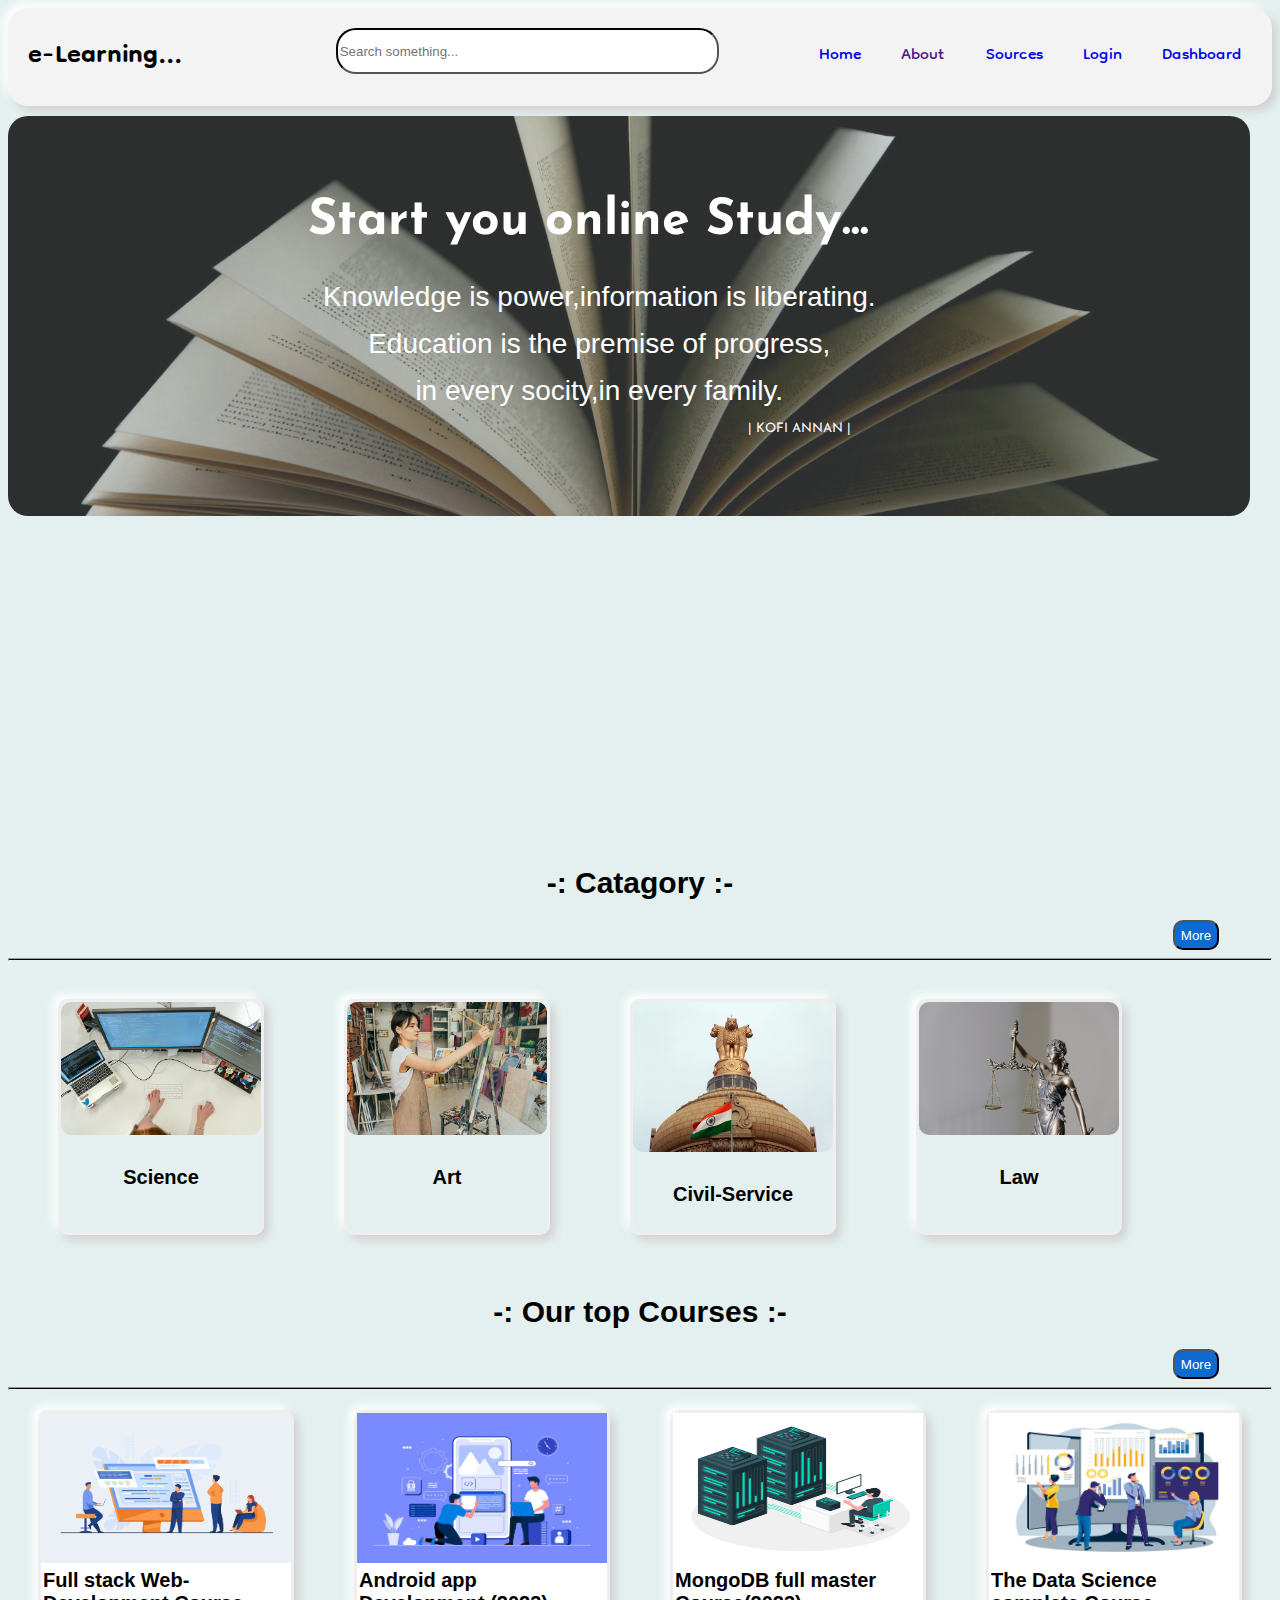
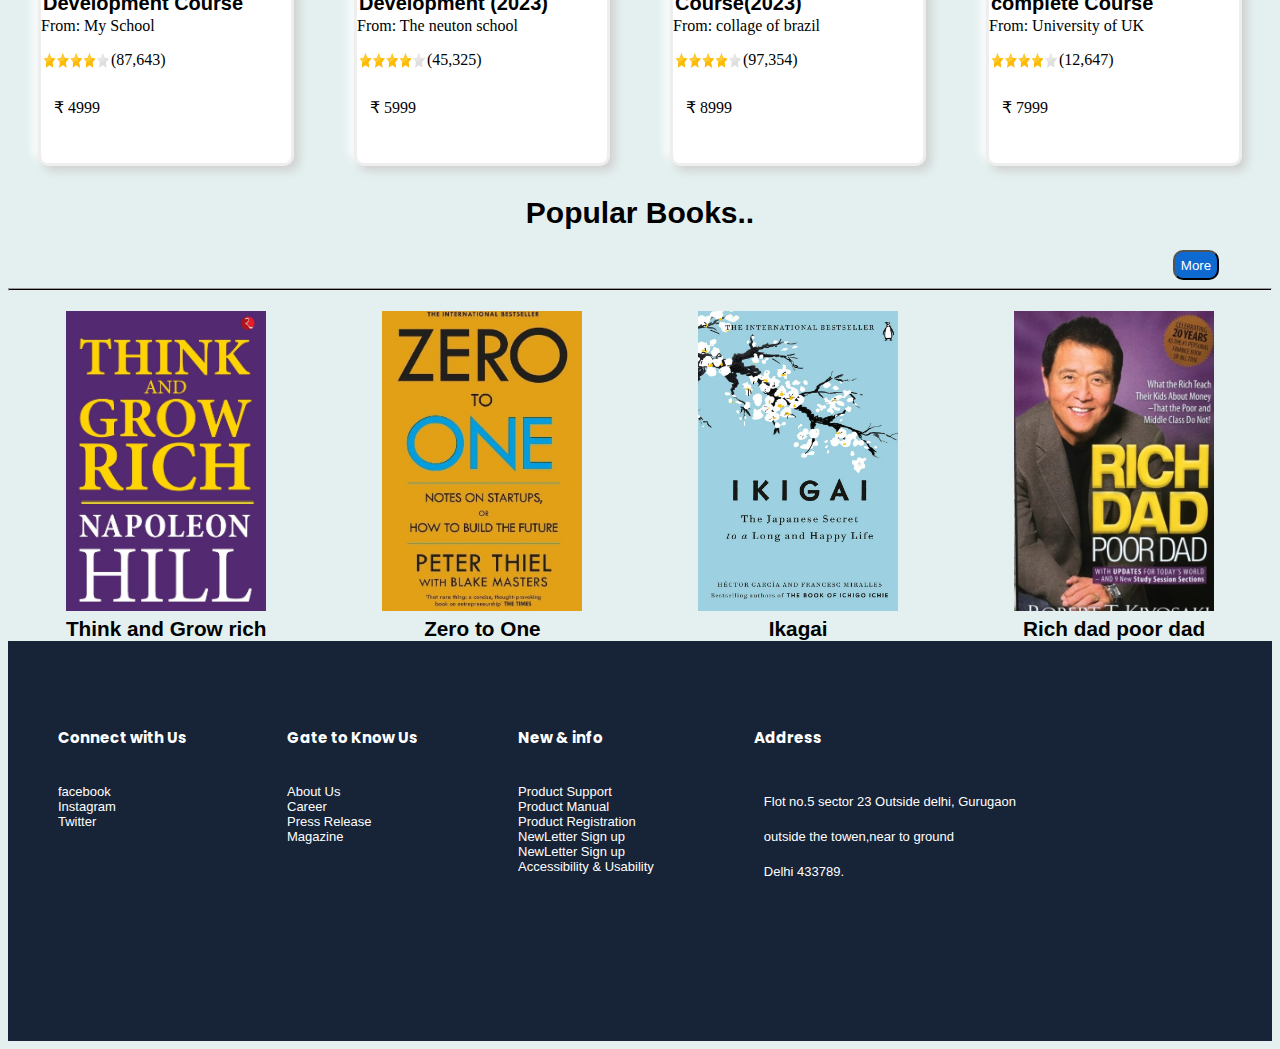
<file: index.html>
<!DOCTYPE html>
<html lang="en">
  <head>
    <meta charset="UTF-8" />
    <meta http-equiv="X-UA-Compatible" content="IE=edge" />
    <meta name="viewport" content="width=device-width, initial-scale=1.0" />
    <title>Task-4</title>
    <link rel="stylesheet" href="style.css" />
  </head>
  <body>
    <header>
      <div class="logo">
        <h1>e-Learning...</h1>
      </div>
      <input type="text" class="search" placeholder="Search something..." />
      <ul>
        <li>
          <a class="nav" id="Home" href="Home.html">Home</a>
        </li>
        <li>
          <a class="nav" id="About" href="">About</a>
        </li>
        <li>
          <a class="nav" href="sourses.html">Sources</a>
        </li>
        <li>
          <a class="nav" href="Login.html">Login</a>
        </li>
        <li>
          <a class="nav" href="Dashboard.html">Dashboard</a>
        </li>
      </ul>
    </header>

    <div class="frame1">
      <img class="img1" src="img/mikolaj-DCzpr09cTXY-unsplash.jpg" alt="" />
      <div>
        <h2>Start you online Study...</h2>
        <div class="p">
          <p class="quotes">Knowledge is power,information is liberating.</p>
          <p class="quotes">Education is the premise of progress,</p>
          <p class="quotes">in every socity,in every family.</p>
          <p class="quotes-author">| KOFI ANNAN |</p>
        </div>
      </div>
    </div>

    <div class="frame2">
      <h3>-: Catagory :-</h3>
      <div class="more">
        <button class="morebtn">More</button>
      </div>
      <hr />
      <div class="card">
        <div class="card-item">
          <a href=""><img class="cardimg" src="img/science.jpg" alt="" /></a>
          <h4>Science</h4>
        </div>
        <div class="card-item">
          <a href=""><img class="cardimg" src="img/art.jpg" alt="" /></a>
          <h4>Art</h4>
        </div>
        <div class="card-item">
          <a href=""
            ><img class="cardimg" src="img/civil-service.jpg" alt=""
          /></a>
          <h4>Civil-Service</h4>
        </div>
        <div class="card-item">
          <a href=""><img class="cardimg" src="img/Law.jpg" alt="" /></a>
          <h4>Law</h4>
        </div>
        
      </div>
    </div>

    <div class="frame3">
      <h3>-: Our top Courses :-</h3>
      <div class="more">
        <button class="morebtn">More</button>
      </div>
      <hr />
      <div class="courses">
        <div class="course-item">
          <a href=""
            ><img class="course-img" src="img/web development.jpg" alt="" />
          </a>
          <h4 class="course-des">Full stack Web-Development Course</h4>
          <p class="sourse">From: My School</p>
          <div class="rating">
            <img class="star" src="img/star.png" alt="" />
            <p class="rate">(87,643)</p>
          </div>
          <p class="rupee">&#8377; 4999</p>
        </div>

        <div class="course-item">
          <a href=""
            ><img class="course-img" src="img/app development.jpg" alt=""
          /></a>
          <h4 class="course-des">Android app Development (2023)</h4>
          <p class="sourse">From: The neuton school</p>
          <div class="rating">
            <img class="star" src="img/star.png" alt="" />
            <p class="rate">(45,325)</p>
          </div>
          <p class="rupee">&#8377; 5999</p>
        </div>
        <div class="course-item">
          <a href=""><img class="course-img" src="img/mongodb.jpg" alt="" /></a>
          <h4 class="course-des">MongoDB full master Course(2023)</h4>
          <p class="sourse">From: collage of brazil</p>
          <div class="rating">
            <img class="star" src="img/star.png" alt="" />
            <p class="rate">(97,354)</p>
          </div>
          <p class="rupee">&#8377; 8999</p>
        </div>
        <div class="course-item">
          <a href=""
            ><img class="course-img" src="img/data science.jpg" alt=""
          /></a>
          <h4 class="course-des">The Data Science complete Course</h4>
          <p class="sourse">From: University of UK</p>
          <div class="rating">
            <img class="star" src="img/star.png" alt="" />
            <p class="rate">(12,647)</p>
          </div>
          <p class="rupee">&#8377; 7999</p>
        </div>
      </div>
    </div>

    <div class="frame4">
      <h3>Popular Books..</h3>
      <div class="more">
        <button class="morebtn">More</button>
       </div>
      <hr />
      <div class="books">
        <div class="book-item">
          <a class="book-link" href="books/Think And Grow Rich .pdf">
            <img class="book" src="img/think and grow rich.jpg" alt="" />
            <h5>Think and Grow rich</h5>
          </a>
        </div>
        <div class="book-item">
          <a class="book-link" href="books/Zero to One.pdf">
            <img class="book" src="img/zero to one.jpg" alt="" />
            <h5>Zero to One</h5>
          </a>
        </div>
        <div class="book-item">
          <a class="book-link" href="books/Ikigai.pdf">
            <img class="book" src="img/ikigai.png" alt="" />
            <h5>Ikagai</h5>
          </a>
        </div>
        <div class="book-item">
          <a class="book-link" href="books/Rich Dad Poor Dad .pdf">
            <img class="book" src="img/rich dad poor dad.jpg" alt="" />
            <h5>Rich dad poor dad</h5>
          </a>
        </div>
      </div>
    </div>

    <div class="frame5">
      <div class="innerfooter">
        <h6>Connect with Us</h6>
        <ul class="footConnect">
          <a class="framelink" href="">facebook</a>
          <a class="framelink" href="">Instagram</a>
          <a class="framelink" href="">Twitter</a>
        </ul>
      </div>

      <div class="innerfooter">
        <h6>Gate to Know Us</h6>
        <ul class="footConnect">
          <a class="framelink" href="">About Us</a>
          <a class="framelink" href="">Career</a>
          <a class="framelink" href="">Press Release</a>
          <a class="framelink" href="">Magazine</a>
        </ul>
      </div>

      <div class="innerfooter">
        <h6>New & info</h6>
        <ul class="footConnect">
          <a class="framelink" href="">Product Support</a>
          <a class="framelink" href="">Product Manual</a>
          <a class="framelink" href="">Product Registration</a>
          <a class="framelink" href="">NewLetter Sign up</a>
          <a class="framelink" href="">NewLetter Sign up</a>
          <a class="framelink" href="">Accessibility & Usability</a>
        </ul>
      </div>

      <div class="innerfooter">
        <h6>Address</h6>
        <ul class="footConnect">
          <p class="addre">Flot no.5 sector 23 Outside delhi, Gurugaon</p>
          <p class="addre">outside the towen,near to ground</p>
          <p class="addre">Delhi 433789.</p>
        </ul>
      </div>
    </div>

    <script src="script.js"></script>
           
    </script>
  </body>
</html>
</file>
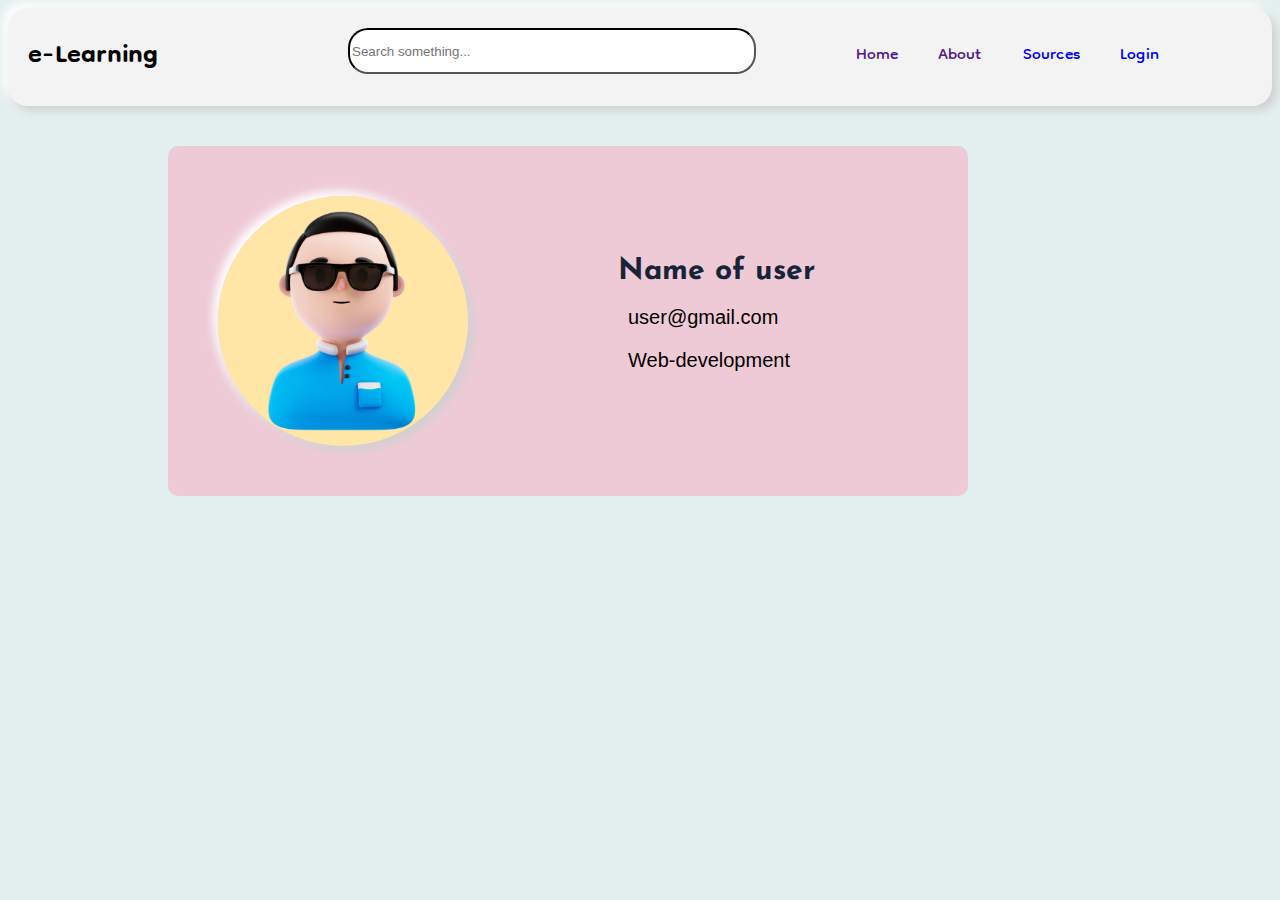
<file: Dashboard.html>
<!DOCTYPE html>
<html lang="en">
  <head>
    <meta charset="UTF-8" />
    <meta http-equiv="X-UA-Compatible" content="IE=edge" />
    <meta name="viewport" content="width=device-width, initial-scale=1.0" />
    <title>Dashboard</title>
    <link rel="stylesheet" href="style.css" />
  </head>
  <body>
    <header>
      <div class="logo">
        <h1>e-Learning</h1>
      </div>
      <input type="text" class="search" placeholder="Search something..." />
      <ul>
        <li>
          <a class="nav" id="Home" href="">Home</a>
        </li>
        <li>
          <a class="nav" href="">About</a>
        </li>
        <li>
          <a class="nav" href="sourses.html">Sources</a>
        </li>
        <li>
          <a class="nav" href="Login.html">Login</a>
        </li>
      </ul>
    </header>

    <div class="dashboard">
      <img src="img/dashboard.jpg" alt="" class="dashboard-img" />
      <div class="user-details">
        <h2 class="user-name" id="h2">Name of user</h2>
        <p class="email" id="user-email">user@gmail.com</p>
        <p class="course-name" id="course-name">Web-development</p>
      </div>
    </div>

    <script src="script.js"></script>
  </body>
</html>
</file>
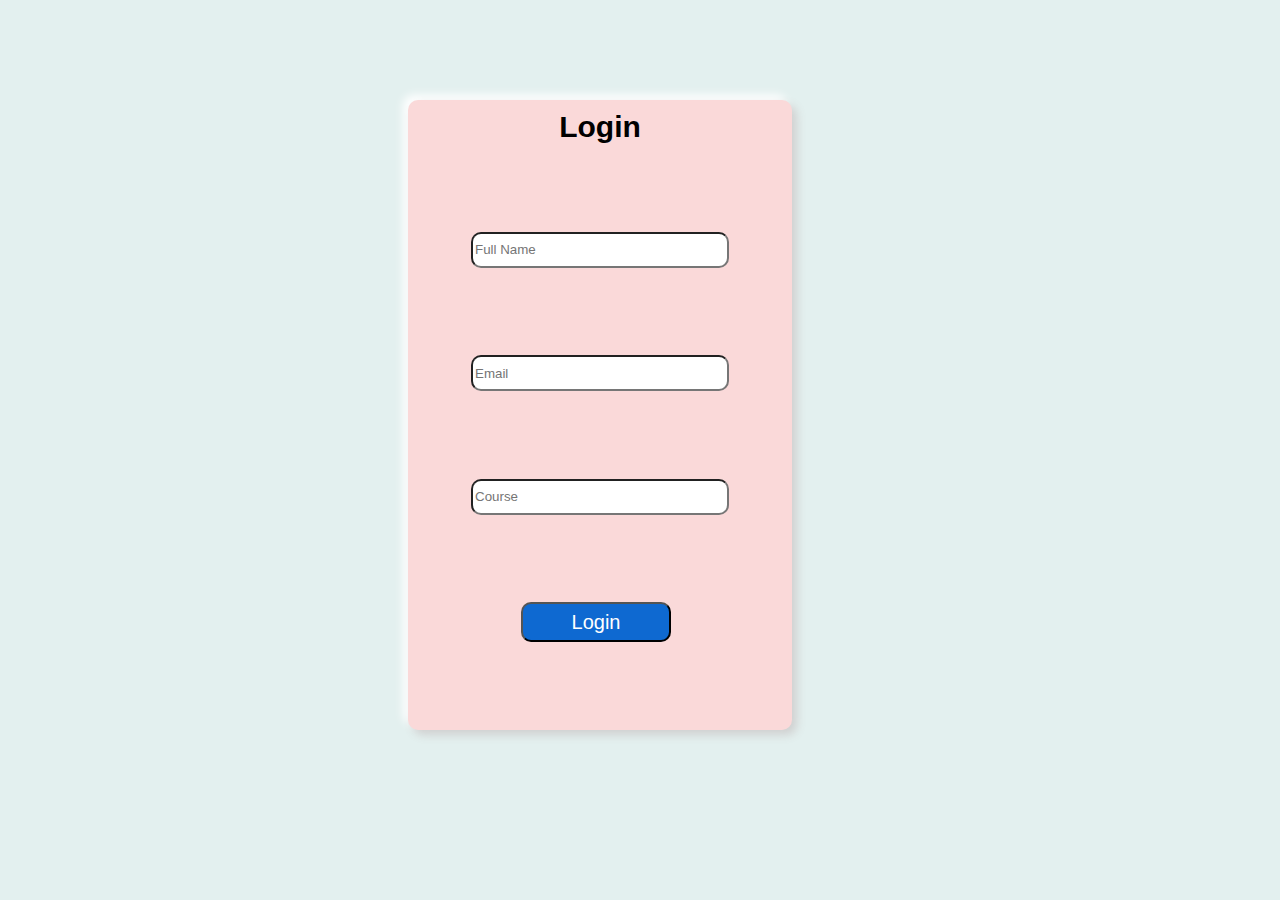
<file: Login.html>
<!DOCTYPE html>
<html lang="en">
  <head>
    <meta charset="UTF-8" />
    <meta http-equiv="X-UA-Compatible" content="IE=edge" />
    <meta name="viewport" content="width=device-width, initial-scale=1.0" />
    <title>Log in Page</title>
    <link rel="stylesheet" href="style.css" />
  </head>
  <body>
    

    <form class="form">

      <h3 class="login">Login</h3>
      <input
        class="form-details"
        id="name1"
        type="text"
        placeholder="Full Name"
        name="Name"
      />
      <input
        class="form-details"
        id="email"
        type="email"
        placeholder="Email"
        name="Email"
      />
      <input
        class="form-details"
        id="course"
        type="text"
        placeholder="Course"
        name="Course"
      />
      <button class="loginbtn" id="loginbtn" type="button">Login</button>
    </form>
    

    <script src="login.js"></script>
  </body>
</html>
</file>
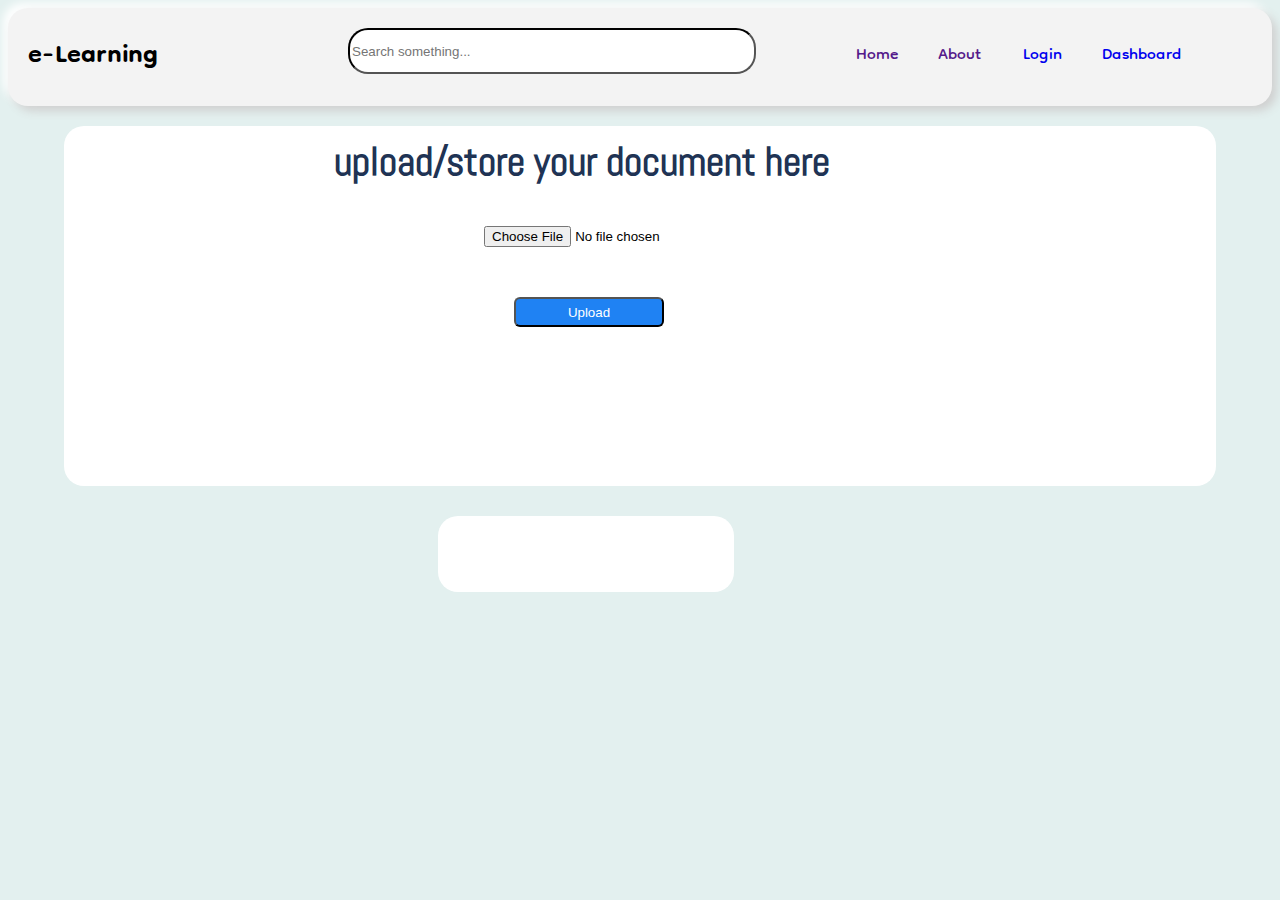
<file: sourses.html>
<!DOCTYPE html>
<html lang="en">
  <head>
    <meta charset="UTF-8" />
    <meta http-equiv="X-UA-Compatible" content="IE=edge" />
    <meta name="viewport" content="width=device-width, initial-scale=1.0" />
    <title>Sourses</title>
    <link rel="stylesheet" href="style.css" />
  </head>
  <body>
    <header>
      <div class="logo">
        <h1>e-Learning</h1>
      </div>
      <input type="text" class="search" placeholder="Search something..." />
      <ul>
        <li>
          <a class="nav" id="Home" href="">Home</a>
        </li>
        <li>
          <a class="nav" href="">About</a>
        </li>
        <li>
          <a class="nav" href="Login.html">Login</a>
        </li>
        <li>
          <a class="nav" href="Dashboard.html">Dashboard</a>
        </li>
      </ul>
    </header>

    <div class="resourse1">
      <h2 class="resours-hed">upload/store your document here</h2>

      <input class="input" id="input" type="file" name="file" />
      <button class="upload-btn" id="upload-btn" type="submit">Upload</button>
    </div>

    <div class="files" id="files">
      <a id="link" href="" target="_blank"></a>
    </div>

    <script src="script.js"></script>
  </body>
</html>
</file>
<file: style.css>
@import url("https://fonts.googleapis.com/css2?family=Dongle:wght@300;700&family=Josefin+Sans:wght@300;400&family=Montserrat:wght@300&family=Mulish:wght@200&family=Poppins:wght@300;400&display=swap");
@import url("https://fonts.googleapis.com/css2?family=Dongle:wght@300;700&family=Josefin+Sans:wght@300;400&family=Montserrat:wght@300&family=Mulish:wght@200&family=Poppins:wght@300;400&display=swap");
@import url("https://fonts.googleapis.com/css2?family=Abel&family=Sedgwick+Ave+Display&display=swap");
body {
  background-color: #e3f0ef;
}
body::-webkit-scrollbar{
  display: none;
}
header {
  display: flex;
  border-radius: 20px;
  background-color: #f3f3f3;
  box-shadow: 5px 5px 10px #d0d0d0, -5px -5px 10px #ffffff;
}
.logo {
  width: 200px;
  margin: 20px;
  margin-left: 20px;
  padding: 0px;
}
h1 {
  margin: 0;
  font-size: 40px;
  font-family: Dongle;
}

.search {
  width: 400px;
  height: 40px;
  margin: 20px;
  margin-left: 100px;
  border-radius: 20px;
  border-color: black;
}
ul {
  display: flex;
  margin: 30px;
  margin-left: 0px;
  list-style-type: none;
}
li {
  margin-left: 40px;
}
.nav {
  font-size: 25px;
  font-family: Dongle;
  text-decoration: none;
}
.nav:hover {
  color: black; /* dae6e4*/
  text-decoration: underline solid;
}
.frame1 {
  position: relative;
  margin-top: 10px;
  width: 97vw;
  height: 80vh;
  border-radius: 20px;
}
.img1 {
  position: absolute;
  width: 97vw;
  height: 400px;
  object-fit: cover;
  border-radius: 20px;
  object-fit: cover;
  opacity: 80%;
}
h2 {
  position: absolute;
  text-align: center;
  margin: 120px;
  margin-left: 300px;
  margin-top: 80px;
  font-family: Josefin Sans;
  font-size: 50px;
  color: #ffffff;
}
.p {
  position: absolute;
  text-align: center;
  margin: 120px;
  margin-left: 300px;
  margin-top: 150px;
  font-family: Josefin Sans;
  font-size: 20px;
  color: #ffffff;
}
.quotes {
  font-family: "Gill Sans", "Gill Sans MT", Calibri, "Trebuchet MS", sans-serif;
  font-size: 28px;
  text-align: center;
  margin-left: 0px;
  margin: 15px;
}
.quotes-author {
  font-size: 13px;
  text-align: center;
  margin-top: 10px;
  margin-left: 400px;
}
h3 {
  text-align: center;
  margin: 30px;
  font-size: 30px;
  margin-bottom: 20px;
  font-family: "Gill Sans", "Gill Sans MT", Calibri, "Trebuchet MS", sans-serif;
}
.more {
  align-items: center;
}
.morebtn {
  height: 30px;
  margin-left: 91vw;
  background-color: #0e69d1;
  color: #ffffff;
  border-radius: 10px;
}
hr {
  height: 1px;
  background: black;
}

.card {
  display: flex;
}
.card-item {
  margin: 30px;
  margin-left: 50px;
  border-radius: 10px;
  border-style: solid;
  border-color: rgb(238, 238, 238);
  box-shadow: 5px 5px 10px #d0d0d0, -5px -5px 10px #ffffff;
  
}
.card-item:hover {
  transform: scale(1.1);
}
.cardimg {
  width: 200px;
  border-radius: 10px;
}
h4 {
  font-size: 20px;
  font-family: "Gill Sans", "Gill Sans MT", Calibri, "Trebuchet MS", sans-serif;
  text-align: center;
}
.courses {
  margin-top: 20px;
  display: flex;
  justify-content: space-around;
}
.course-item {
  background-color: #ffffff;
  width: 250px;
  height: 350px;
  border-radius: 10px;
  border-style: solid;
  border-color: rgb(238, 238, 238);
  box-shadow: 5px 5px 10px #d0d0d0, -5px -5px 10px #ffffff;
}
.course-item:hover {
  opacity: 80%;
}
.course-img {
  width: 250px;
  height: 150px;
  border-radius: 0px;
}
.course-des {
  text-align: left;
  margin: 2px;
}
.sourse {
  margin: 0px;
}
.star {
  width: 70px;
}
.rating {
  display: flex;
  align-self: center;
}
.rupee {
  margin: 13px;
  width: 60px;
}
.books {
  margin-top: 20px;
  display: flex;
  justify-content: space-around;
}
.book {
  width: 200px;
  height: 300px;
  object-fit: cover;
}
.book:hover {
  transform: rotate(10deg);
}
.book-link {
  font-family: "Gill Sans", "Gill Sans MT", Calibri, "Trebuchet MS", sans-serif;
  text-decoration: none;
  text-align: center;
  font-size: 25px;
  text-decoration: none;
}

h5 {
  margin: 0px;
  color: black;
}
.frame5 {
  background-color: #172337;
  width: 100%;
  height: 400px;
  display: flex;
}
h6 {
  color: #ffffff;
  font-family: Poppins;
  font-size: 15px;
}
.footConnect {
  display: grid;
  padding: 0;
  margin: 0px;
}
.framelink {
  color: #ffffff;
  font-family: "Franklin Gothic Medium", "Arial Narrow", Arial, sans-serif;
  font-size: 13px;
  text-decoration: none;
}
.innerfooter {
  margin: 50px;
}
.addre {
  font-family: "Franklin Gothic Medium", "Arial Narrow", Arial, sans-serif;
  font-size: 13px;
  margin: 10px;
  color: #ffffff;
}

/* Style for Sourse Page */
.resourse1 {
  width: 90vw;
  height: 40vh;
  background: #ffffff;
  margin: auto;
  margin-top: 20px;
  align-items: center;
  border-radius: 20px;
}
.resours-hed {
  color: #203354;
  margin: 10px;
  margin-left: 270px;
  font-size: 40px;
  font-family: Abel;
}
.input {
  margin-left: 420px;
  margin-top: 100px;
}
.upload-btn {
  width: 150px;
  height: 30px;
  margin: 10px;
  margin-left: 450px;
  margin-top: 50px;
  color: #ffffff;
  background-color: #1f82f3;
  border-radius: 6px;
}
.files {
  margin: 30px;
  margin-left: 430px;
  padding: 20px;
  background: #ffffff;
  width: 20vw;
  height: 4vh;
  border-radius: 20px;
}
.files:hover {
  transform: scale(0.9);
}
a.link {
  text-decoration: none;
  color: black;
  font-size: 15px;
  font-family: "Gill Sans", "Gill Sans MT", Calibri, "Trebuchet MS", sans-serif;
  margin: auto;
  padding: 20px;
  text-align: center;
  margin-left: 30px;
}
/* Style for Dashboard page */
.dashboard {
  width: 800px;
  margin-left: 160px;
  display: flex;
  background-color: #eecad6;
  border-radius: 10px;
  margin-top: 40px;
}
.dashboard-img {
  margin: 50px;
  width: 250px;
  height: 250px;
  border-radius: 50%;
  object-fit: cover;
  box-shadow: 5px 5px 10px #d0d0d0, -5px -5px 10px #ffffff;
}
.user-name {
  margin-top: 110px;
  margin-left: 100px;
  font-size: 30px;
  color: #172337;
}
.email {
  font-size: 20px;
  font-family: "Franklin Gothic Medium", "Arial Narrow", Arial, sans-serif;
  margin-top: 160px;
  color: 172337;
  margin-left: 110px;
}
.course-name {
  font-size: 20px;
  font-family: "Franklin Gothic Medium", "Arial Narrow", Arial, sans-serif;
  color: 172337;
  margin-left: 110px;
}
.form {
  display: grid;
  width: 30vw;
  height: 70vh;
  background-color: #fad9d9;
  justify-content: center;
  margin-top: 100px;
  margin-left: 400px;
  border-radius: 10px;
  box-shadow: 5px 5px 10px #d0d0d0, -5px -5px 10px #ffffff;
}
.form-details {
  width: 250px;
  height: 30px;
  border-radius: 10px;
}
.login {
  color: #000000;
  font-size: 30px;
  margin: 0px;
  margin-top: 10px;
}
.loginbtn {
  width: 150px;
  height: 40px;
  margin-left: 50px;
  border-radius: 10px;
  background-color: #0e69d1;
  color: #ffffff;
  font-size: 20px;
}
.loginbtn:hover {
  opacity: 80%;
  transform: scale(0.9);
}

/* For Small devices */
@media screen and (min-width: 300px) and (max-width: 420px) {
  header {
    width: 345px;
    display: grid;
    align-items: center;
  }
  .logo {
    margin: auto;
    width: 80px;
    margin-left: 130px;
    padding: 0px;
  }
  h1 {
    font-size: 20px;
    font-family: Dongle;
  }
  .search {
    width: 150px;
    height: 25px;
    margin: auto;
    margin-left: 90px;
    border-radius: 20px;
    border-color: rgb(74, 64, 64);
  }
  ul {
    display: flex;
    margin: 5px;
    padding: 0px;
    margin-left: 0px;
    list-style-type: none;
  }
  li {
    margin-left: 27px;
  }
  .nav {
    font-size: 20px;
    font-family: Dongle;
    text-decoration: none;
  }
  .frame1 {
    position: relative;
    margin-top: 10px;
    width: 97vw;
    height: 50vh;
    border-radius: 20px;
  }
  .img1 {
    position: absolute;
    width: 97vw;
    height: 400px;
    object-fit: cover;
    border-radius: 20px;
    object-fit: cover;
    opacity: 80%;
  }
  h2 {
    position: absolute;
    text-align: center;
    margin: 0px;
    margin-left: 10px;
    margin-top: 20px;
    font-family: Josefin Sans;
    font-size: 40px;
    color: #ffffff;
  }
  .p {
    position: absolute;
    text-align: center;
    margin: 10px;
    margin-left: 19px;
    margin-top: 150px;
    font-family: Josefin Sans;
    font-size: 5px;
    color: #ffffff;
  }
  .quotes {
    font-family: "Gill Sans", "Gill Sans MT", Calibri, "Trebuchet MS",
      sans-serif;
    font-size: 16px;
    text-align: center;
    margin-left: 0px;
    margin: 1px;
  }
  .quotes-author {
    font-size: 10px;
    text-align: center;
    margin-top: 10px;
    margin-left: 170px;
  }
  h3 {
    text-align: center;
    margin: 30px;
    font-size: 30px;
    margin-bottom: 20px;
    font-family: "Gill Sans", "Gill Sans MT", Calibri, "Trebuchet MS",
      sans-serif;
  }
  hr {
    height: 1px;
    background: black;
  }
  .morebtn {
    margin-left: 82vw;
    opacity: 0;
  }
  .card {
    width: 94vw;
    margin-top: 20px;
    display: inline-flex;
    overflow: scroll;
    justify-content: space-between;
  }
  .card-item {
    width: 300px;
    margin: 20px;
    margin-left: 20px;
    border-color: rgb(238, 238, 238);
    box-shadow: 5px 5px 10px #d0d0d0, -5px -5px 10px #ffffff;
  }
  .card-item:hover {
    transform: scale(0.9);
  }
  .cardimg {
    width: 300px;
    border-radius: 10px;
  }
  h4 {
    font-size: 20px;
    font-family: "Gill Sans", "Gill Sans MT", Calibri, "Trebuchet MS",
      sans-serif;
    text-align: center;
  }
  .courses {
    width: 94vw;
    margin-top: 20px;
    display: inline-flex;
    overflow: scroll;
    justify-content: space-between;
  }

  .course-item {
    background-color: #ffffff;
    width: 300px;
    margin: 20px;
    margin-left: 20px;
    border-color: rgb(238, 238, 238);
    box-shadow: 5px 5px 10px #d0d0d0, -5px -5px 10px #ffffff;
  }

  .course-img {
    width: 300px;
    height: 150px;
    border-radius: 0px;
    object-fit: cover;
  }

  .books {
    width: 94vw;
    margin-top: 20px;
    display: inline-flex;
    overflow: scroll;
    justify-content: space-between;
  }
  .book {
    background-color: #ffffff;
    width: 300px;
    height: 400px;
    margin: 20px;
    margin-left: 20px;
    object-fit: fill;
  }
  .book:hover {
    transform: rotate(10deg);
  }
  .book-link {
    font-family: "Gill Sans", "Gill Sans MT", Calibri, "Trebuchet MS",
      sans-serif;
    text-decoration: none;
    text-align: center;
    font-size: 25px;
    text-decoration: none;
  }

  h5 {
    margin-bottom: 15px;
    color: black;
  }
  .frame5 {
    height: 300px;
  }
  h6 {
    color: #ffffff;
    font-family: Poppins;
    font-size: 10px;
  }
  .footConnect {
    display: grid;
    padding: 0;
    margin: 0px;
  }
  .framelink {
    color: #ffffff;
    font-family: "Franklin Gothic Medium", "Arial Narrow", Arial, sans-serif;
    font-size: 13px;
    text-decoration: none;
  }
  .innerfooter {
    margin: 10px;
  }
  .addre {
    font-family: "Franklin Gothic Medium", "Arial Narrow", Arial, sans-serif;
    font-size: 13px;
    margin: 10px;
    color: #ffffff;
  }
  .resours-hed {
    color: #203354;
    margin: 40px;
    margin-left: 30px;
    font-size: 20px;
    font-family: Abel;
  }
  .input {
    margin-left: 70px;
    margin-top: 100px;
  }
  .upload-btn {
    width: 150px;
    height: 30px;
    margin: 10px;
    margin-left: 80px;
    margin-top: 90px;
    color: #ffffff;
    background-color: #1f82f3;
    border-radius: 6px;
  }
  .files {
    margin: 30px;
    margin-left: 40px;
    padding: 20px;
    background: #ffffff;
    width: 60vw;
    height: 4vh;
    border-radius: 20px;
  }
  .form {
    display: grid;
    width: 90vw;
    height: 70vh;
   margin-left: 10px;
  }
  .form-details {
    width: 250px;
    height: 30px;
  }
  .loginbtn {
    width: 150px;
    height: 40px;
    margin-left: 50px;
  }
  .dashboard {
    width: 90vw;
    height: 500px;
    margin-left: 10px;
    display: grid;
    justify-content: center;
  }
  .dashboard-img {
    margin: auto;
    width: 150px;
    height: 150px;
  }
  .user-name {
    text-align: center;
    margin-top: 40px;
    margin-left: 0px;
  }
  .email {
    text-align: center;
    margin-top: 80px;
    margin-left: 10px;
  }
  .course-name {
  
    color: #172337;
    margin-left: 20px;
  }
}
</file>
